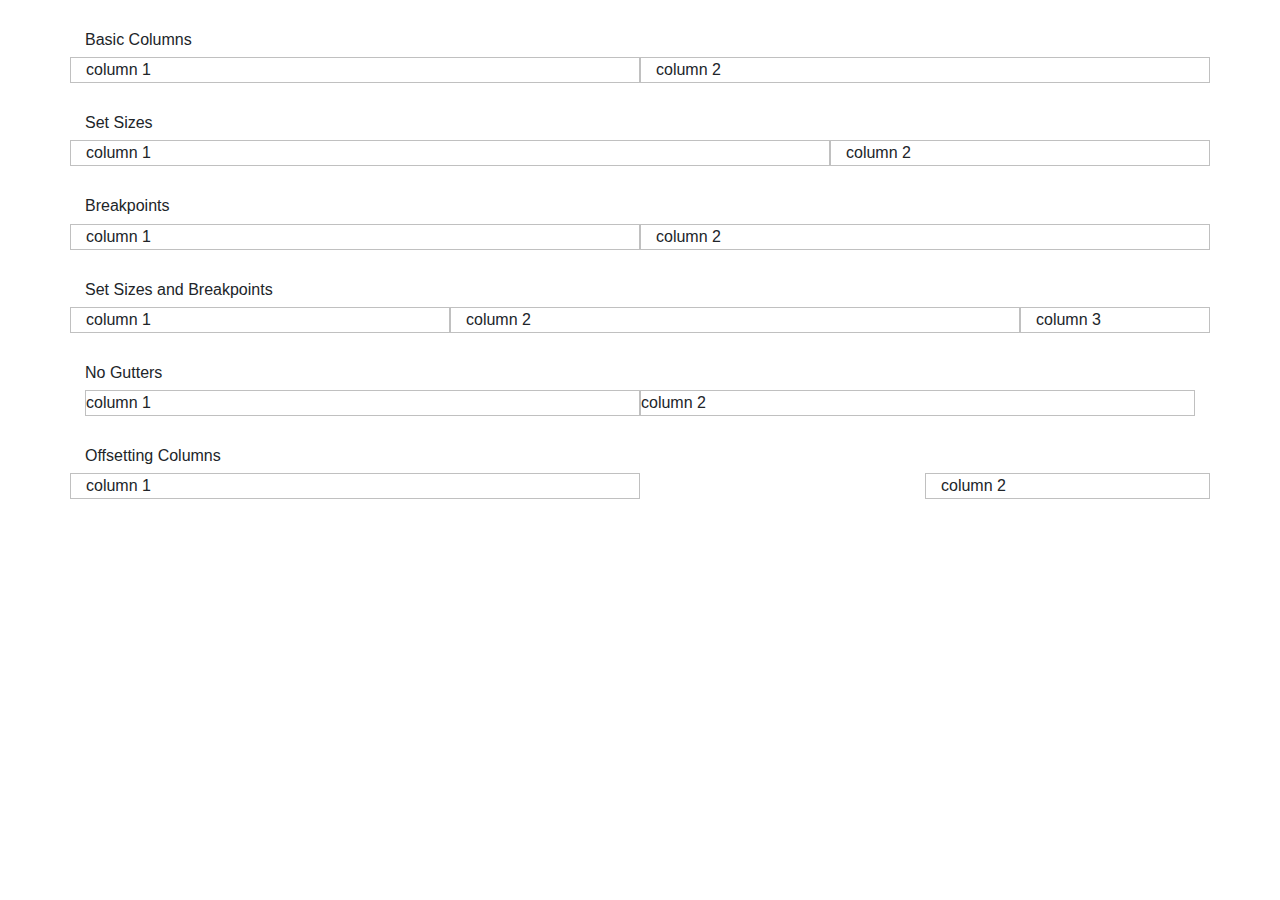
<file: CSS_BOOTSTRAP/01-Grid_Systems/index.html>
<!DOCTYPE html>
<html lang="en">
    <head>
        <!-- Required Meta Tags -->
        <meta charset="utf-8">
        <meta name="viewport" content="width=device-width, initial-scale=1, shrink-to-fit=no">
        <!-- Bootstrap CSS -->
        <link rel="stylesheet" href="https://maxcdn.bootstrapcdn.com/bootstrap/4.0.0/css/bootstrap.min.css" integrity="sha384-Gn5384xqQ1aoWXA+058RXPxPg6fy4IWvTNh0E263XmFcJlSAwiGgFAW/dAiS6JXm" crossorigin="anonymous">
        <title>Hello</title>
        <style type="text/css">
            .row div {
                border: 1px solid silver;
            }
        </style>
    </head>

    <body>
        <div class="container" style="margin-top:30px;">
            <h6>Basic Columns</h6>
            <div class="row">
                <div class="col">column 1</div>
                <div class="col">column 2</div>
            </div>
        </div>

        <div class="container" style="margin-top:30px;">
            <h6>Set Sizes</h6>
            <div class="row">
                <div class="col-8">column 1</div>
                <div class="col-4">column 2</div>
            </div>
        </div>

        <div class="container" style="margin-top:30px;">
            <h6>Breakpoints</h6>
            <!-- xs sm md lg xl-->
            <div class="row">
                <div class="col-sm">column 1</div>
                <div class="col-sm">column 2</div>
            </div>
        </div>


        <div class="container" style="margin-top:30px;">
            <h6>Set Sizes and Breakpoints</h6>
            <div class="row">
                <div class="col-sm-4">column 1</div>
                <div class="col-sm-6">column 2</div>
                <div class="col-sm-2">column 3</div>
            </div>
        </div>


        <div class="container" style="margin-top:30px;">
            <h6>No Gutters</h6>    
            <div class="row no-gutters">
                <div class="col">column 1</div>
                <div class="col">column 2</div>
            </div>
        </div>

        
        <div class="container" style="margin-top:30px;">
            <h6>Offsetting Columns</h6>
            <div class="row">
                <div class="col-sm-6">column 1</div>
                <div class="col-sm-3 offset-sm-3">column 2</div>
            </div>
        </div>
    </body>
</html>
</file>
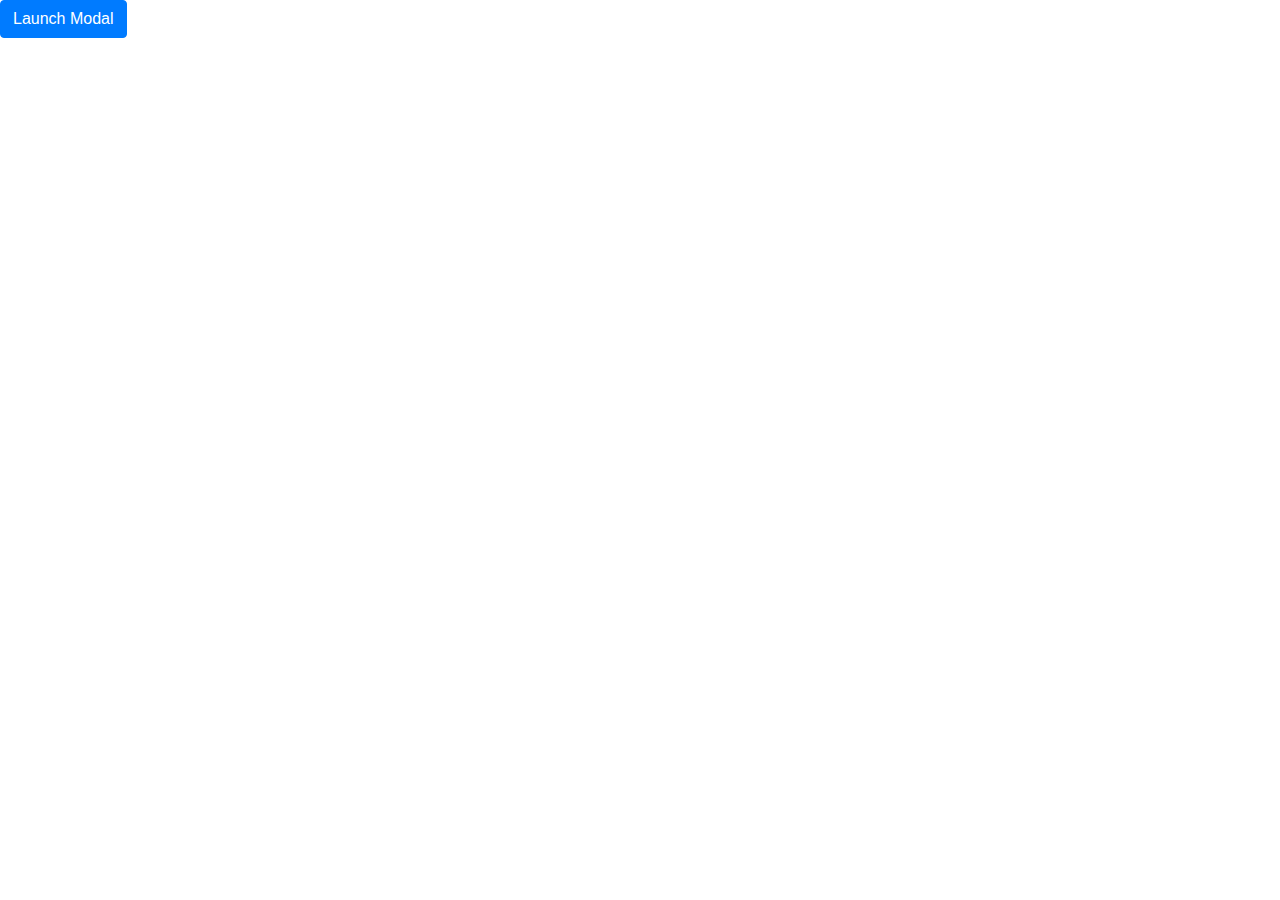
<file: CSS_BOOTSTRAP/03-Modals/index.html>
<!DOCTYPE html>
<html lang="en">
  <head>
    <!-- Required meta tags -->
    <meta charset="utf-8" />
    <meta
      name="viewport"
      content="width=device-width, initial-scale=1, shrink-to-fit=no"
    />
    <!-- Bootstrap CSS -->
    <link
      rel="stylesheet"
      href="https://maxcdn.bootstrapcdn.com/bootstrap/4.0.0/css/bootstrap.min.css"
      integrity="sha384-Gn5384xqQ1aoWXA+058RXPxPg6fy4IWvTNh0E263XmFcJlSAwiGgFAW/dAiS6JXm"
      crossorigin="anonymous"
    />
    <title>Hello</title>
    <style type="text/css">
      .row div {
        border: 1px solid silver;
      }
    </style>
  </head>

  <body>

    <button class="btn btn-primary" data-toggle="modal" data-target="#myModal">Launch Modal</button>

    <div class="modal fade" id="myModal">
        <div class="modal-dialog">
            <div class="modal-content">
                <div class="modal-header">
                    <h5 class="modal-title">Hello</h5>
                    <button type="button" class="close" data-dismiss="modal" aria-label="Close">
                        <span aria-hidden="true">&times;</span>
                    </button>
                </div>
                <div class="modal-body">
                    <p>Modal body text</p>
                </div>
                <div class="modal-footer">
                    <button type="button" class="btn btn-primary">Save Changes</button>
                    <button class="btn btn-secondary" data-dismiss="modal">Cancel</button>
                </div>
            </div>
        </div>

    </div>



    <!-- Optional JavaScript -->
    <!-- jQuery first, then Popper.js, then Bootstrap JS -->
    <script
      src="https://code.jquery.com/jquery-3.2.1.slim.min.js"
      integrity="sha384-KJ3o2DKtIkvYIK3UENzmM7KCkRr/rE9/Qpg6aAZGJwFDMVNA/GpGFF93hXpG5KkN"
      crossorigin="anonymous"
    ></script>
    <script
      src="https://cdnjs.cloudflare.com/ajax/libs/popper.js/1.12.9/umd/popper.min.js"
      integrity="sha384-ApNbgh9B+Y1QKtv3Rn7W3mgPxhU9K/ScQsAP7hUibX39j7fakFPskvXusvfa0b4Q"
      crossorigin="anonymous"
    ></script>
    <script
      src="https://maxcdn.bootstrapcdn.com/bootstrap/4.0.0/js/bootstrap.min.js"
      integrity="sha384-JZR6Spejh4U02d8jOt6vLEHfe/JQGiRRSQQxSfFWpi1MquVdAyjUar5+76PVCmYl"
      crossorigin="anonymous"
    ></script>
  </body>
</html>
</file>
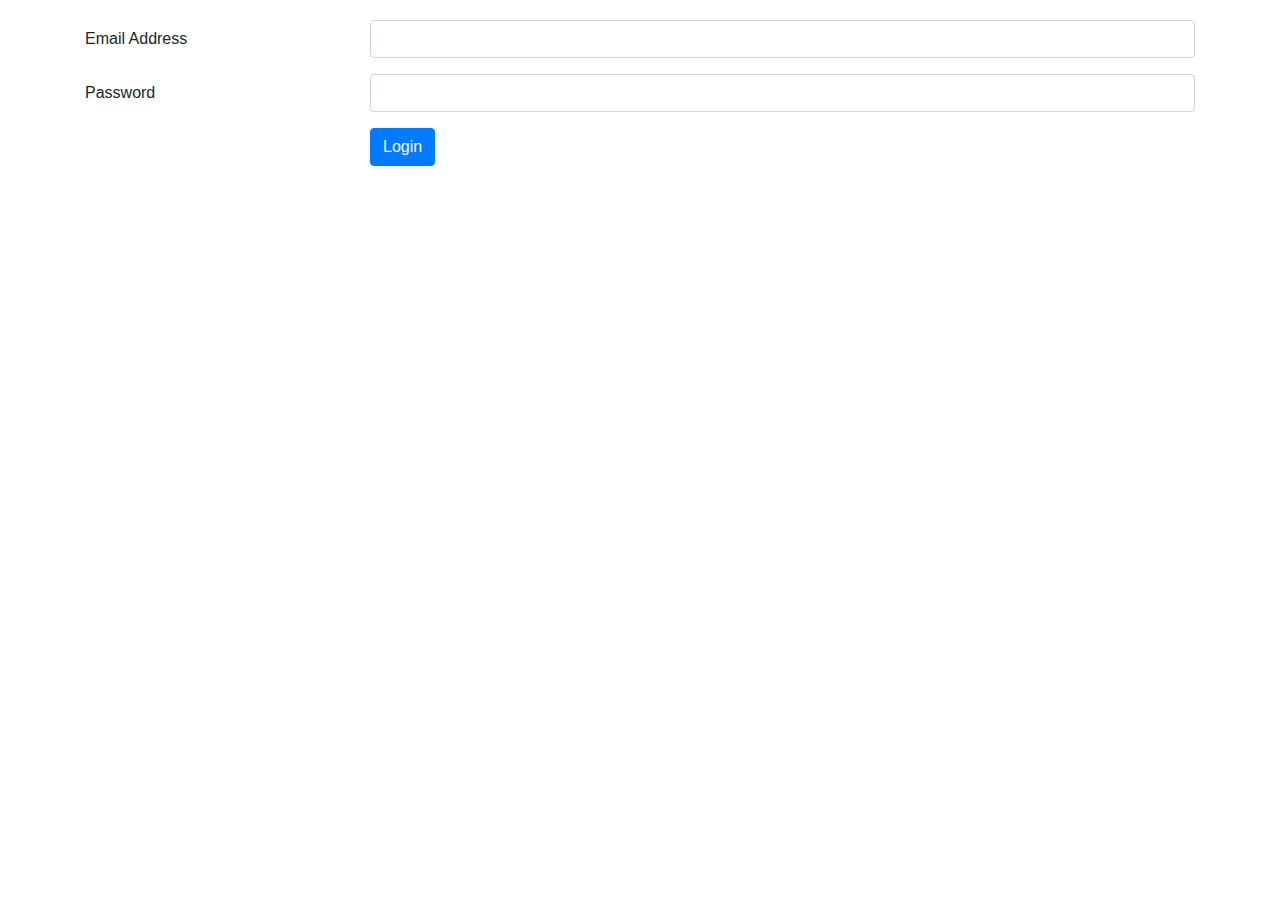
<file: CSS_BOOTSTRAP/04-Forms/index.html>
<!DOCTYPE html>
<html lang="en">
  <head>
    <!-- Required meta tags -->
    <meta charset="utf-8" />
    <meta
      name="viewport"
      content="width=device-width, initial-scale=1, shrink-to-fit=no"
    />
    <!-- Bootstrap CSS -->
    <link
      rel="stylesheet"
      href="https://maxcdn.bootstrapcdn.com/bootstrap/4.0.0/css/bootstrap.min.css"
      integrity="sha384-Gn5384xqQ1aoWXA+058RXPxPg6fy4IWvTNh0E263XmFcJlSAwiGgFAW/dAiS6JXm"
      crossorigin="anonymous"
    />
    <title>Hello</title>
  </head>
  <body>
    <div class="container" style="margin-top: 20px;">
      <form>
        <div class="form-group row">
          <label class="col-sm-3 col-form-label" for="email">Email Address</label>
          <div class="col-sm-9">
            <input type="text" class="form-control" id="email" />
          </div>
        </div>

        <div class="form-group row">
          <label class="col-sm-3 col-form-label" for="password">Password</label>
          <div class="col-sm-9">
            <input type="password" class="form-control" id="password"/>
          </div>
        </div>

        <div class="row">
            <div class="col-sm-9 offset-sm-3">
                <button type="submit" class="btn btn-primary">Login</button>
            </div>
        </div>
      </form>
    </div>

    <!-- Optional JavaScript -->
    <!-- jQuery first, then Popper.js, then Bootstrap JS -->
    <script
      src="https://code.jquery.com/jquery-3.2.1.slim.min.js"
      integrity="sha384-KJ3o2DKtIkvYIK3UENzmM7KCkRr/rE9/Qpg6aAZGJwFDMVNA/GpGFF93hXpG5KkN"
      crossorigin="anonymous"
    ></script>
    <script
      src="https://cdnjs.cloudflare.com/ajax/libs/popper.js/1.12.9/umd/popper.min.js"
      integrity="sha384-ApNbgh9B+Y1QKtv3Rn7W3mgPxhU9K/ScQsAP7hUibX39j7fakFPskvXusvfa0b4Q"
      crossorigin="anonymous"
    ></script>
    <script
      src="https://maxcdn.bootstrapcdn.com/bootstrap/4.0.0/js/bootstrap.min.js"
      integrity="sha384-JZR6Spejh4U02d8jOt6vLEHfe/JQGiRRSQQxSfFWpi1MquVdAyjUar5+76PVCmYl"
      crossorigin="anonymous"
    ></script>
  </body>
</html>
</file>
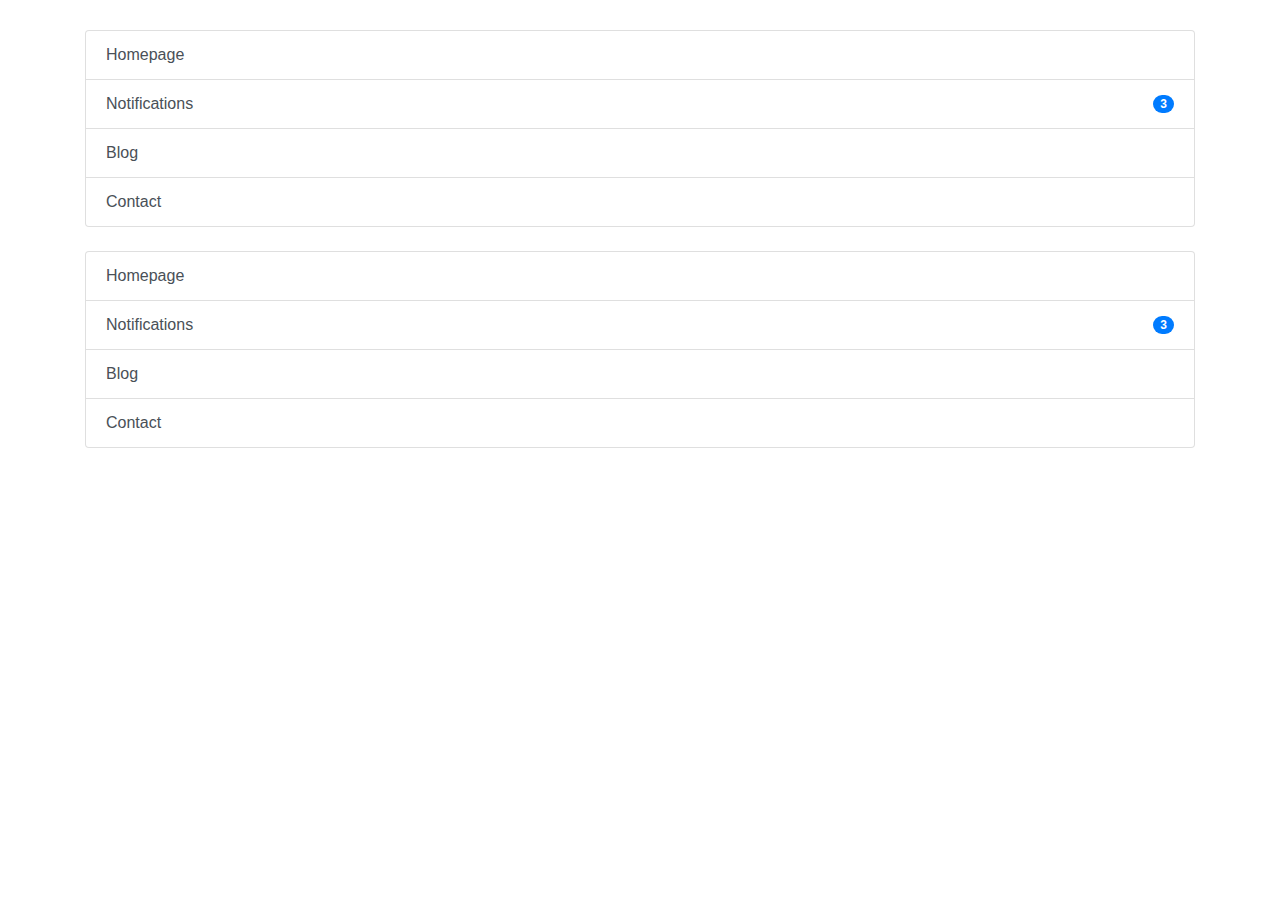
<file: CSS_BOOTSTRAP/05-List_Groups/index.html>
<!doctype html>
<html lang="en">
    <head>
        <!-- Required meta tags -->
        <meta charset="utf-8">
        <meta name="viewport" content="width=device-width, initial-scale=1, shrink-to-fit=no">
        <!-- Bootstrap CSS -->
        <link rel="stylesheet" href="https://maxcdn.bootstrapcdn.com/bootstrap/4.0.0/css/bootstrap.min.css" integrity="sha384-Gn5384xqQ1aoWXA+058RXPxPg6fy4IWvTNh0E263XmFcJlSAwiGgFAW/dAiS6JXm" crossorigin="anonymous">
        <title>Hello, world!</title>
    </head>
    <body>
        
        <div class="container" style="margin-top:30px">

            <div class="list-group">
                <a href="#" class="list-group-item list-group-item-action">
                    Homepage
                </a>

                <a href="#" class="list-group-item list-group-item-action d-flex justify-content-between align-items-center">
                    Notifications
                    <span class="badge badge-primary badge-pill ">3</span>
                </a>

                <a href="#" class="list-group-item list-group-item-action">
                    Blog
                </a>

                <a href="#" class="list-group-item list-group-item-action">
                    Contact
                </a>
            </div>

            <br />

            <!-- Same thing but using a list -->
            <ul class="list-group">
                <li class="list-group-item list-group-item-action">
                    Homepage
                </li>

                <li class="list-group-item list-group-item-action d-flex justify-content-between align-items-center">
                    Notifications
                    <span class="badge badge-primary badge-pill ">3</span>
                </li>

                <li class="list-group-item list-group-item-action">
                    Blog
                </li>

                <li class="list-group-item list-group-item-action">
                    Contact
                </li>
            </ul>

            
            
            
        </div>

        <!-- Optional JavaScript -->
        <!-- jQuery first, then Popper.js, then Bootstrap JS -->
        <script src="https://code.jquery.com/jquery-3.2.1.slim.min.js" integrity="sha384-KJ3o2DKtIkvYIK3UENzmM7KCkRr/rE9/Qpg6aAZGJwFDMVNA/GpGFF93hXpG5KkN" crossorigin="anonymous"></script>
        <script src="https://cdnjs.cloudflare.com/ajax/libs/popper.js/1.12.9/umd/popper.min.js" integrity="sha384-ApNbgh9B+Y1QKtv3Rn7W3mgPxhU9K/ScQsAP7hUibX39j7fakFPskvXusvfa0b4Q" crossorigin="anonymous"></script>
        <script src="https://maxcdn.bootstrapcdn.com/bootstrap/4.0.0/js/bootstrap.min.js" integrity="sha384-JZR6Spejh4U02d8jOt6vLEHfe/JQGiRRSQQxSfFWpi1MquVdAyjUar5+76PVCmYl" crossorigin="anonymous"></script>
    
    </body>
</html>
</file>
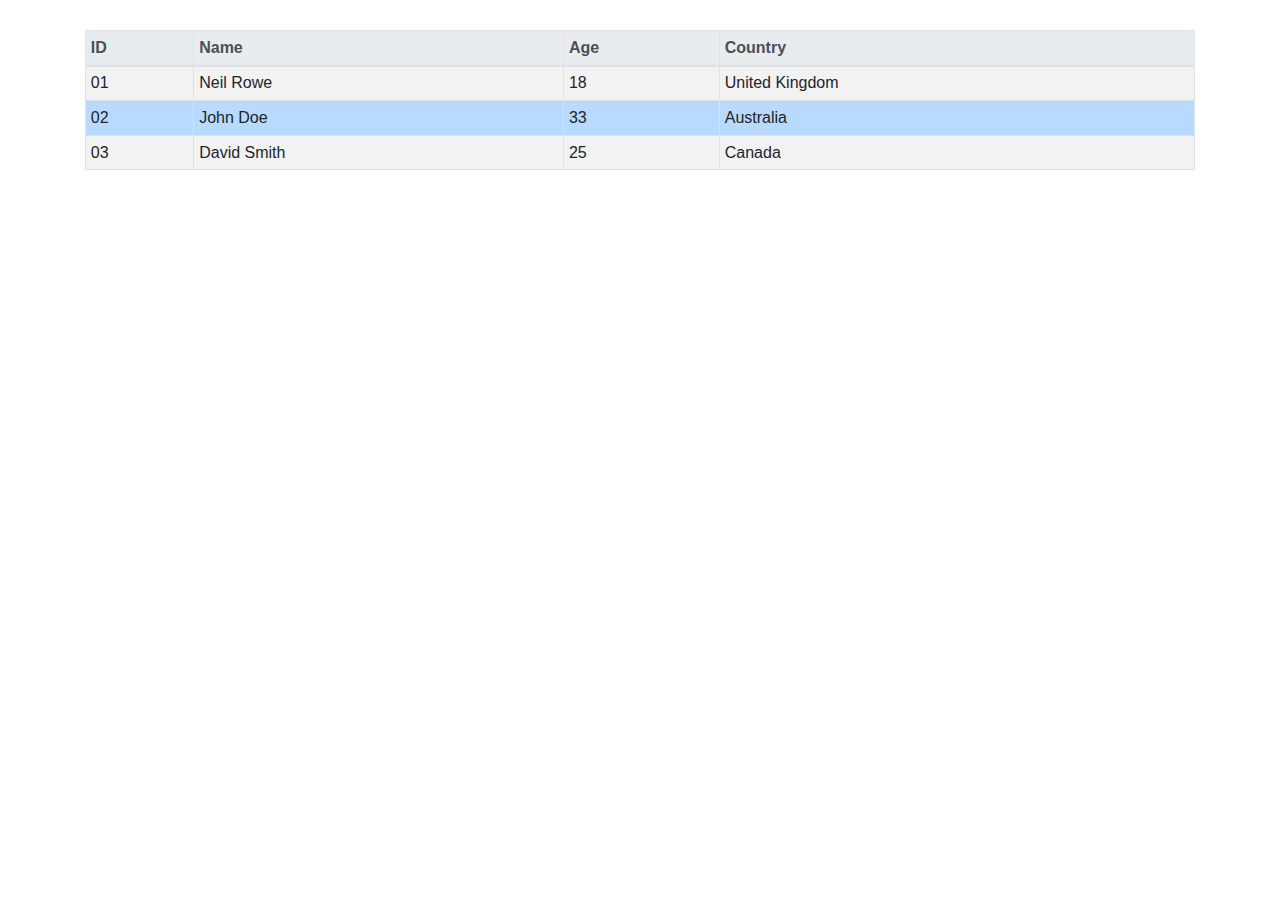
<file: CSS_BOOTSTRAP/07-Tables/index.html>
<!doctype html>
<html lang="en">
    <head>
        <!-- Required meta tags -->
        <meta charset="utf-8">
        <meta name="viewport" content="width=device-width, initial-scale=1, shrink-to-fit=no">
        <!-- Bootstrap CSS -->
        <link rel="stylesheet" href="https://maxcdn.bootstrapcdn.com/bootstrap/4.0.0/css/bootstrap.min.css" integrity="sha384-Gn5384xqQ1aoWXA+058RXPxPg6fy4IWvTNh0E263XmFcJlSAwiGgFAW/dAiS6JXm" crossorigin="anonymous">
        <title>Hello, world!</title>
    </head>
    <body>
        
        <div class="container" style="margin-top:30px">
            
            <table class="table table-striped table-bordered table-hover table-sm">
                <thead class="thead-light">
                    <tr>
                        <th>ID</th>
                        <th>Name</th>
                        <th>Age</th>
                        <th>Country</th>
                    </tr>
                </thead>
                <tbody>
                    <tr>
                        <td>01</td>
                        <td>Neil Rowe</td>
                        <td>18</td>
                        <td>United Kingdom</td>
                    </tr>
                    <tr class="table-primary">
                        <td>02</td>
                        <td>John Doe</td>
                        <td>33</td>
                        <td>Australia</td>
                    </tr>
                    <tr>
                        <td>03</td>
                        <td>David Smith</td>
                        <td>25</td>
                        <td>Canada</td>
                    </tr>
                </tbody>
            </table>
            
        </div>

        <!-- Optional JavaScript -->
        <!-- jQuery first, then Popper.js, then Bootstrap JS -->
        <script src="https://code.jquery.com/jquery-3.2.1.slim.min.js" integrity="sha384-KJ3o2DKtIkvYIK3UENzmM7KCkRr/rE9/Qpg6aAZGJwFDMVNA/GpGFF93hXpG5KkN" crossorigin="anonymous"></script>
        <script src="https://cdnjs.cloudflare.com/ajax/libs/popper.js/1.12.9/umd/popper.min.js" integrity="sha384-ApNbgh9B+Y1QKtv3Rn7W3mgPxhU9K/ScQsAP7hUibX39j7fakFPskvXusvfa0b4Q" crossorigin="anonymous"></script>
        <script src="https://maxcdn.bootstrapcdn.com/bootstrap/4.0.0/js/bootstrap.min.js" integrity="sha384-JZR6Spejh4U02d8jOt6vLEHfe/JQGiRRSQQxSfFWpi1MquVdAyjUar5+76PVCmYl" crossorigin="anonymous"></script>
    
    </body>
</html>
</file>
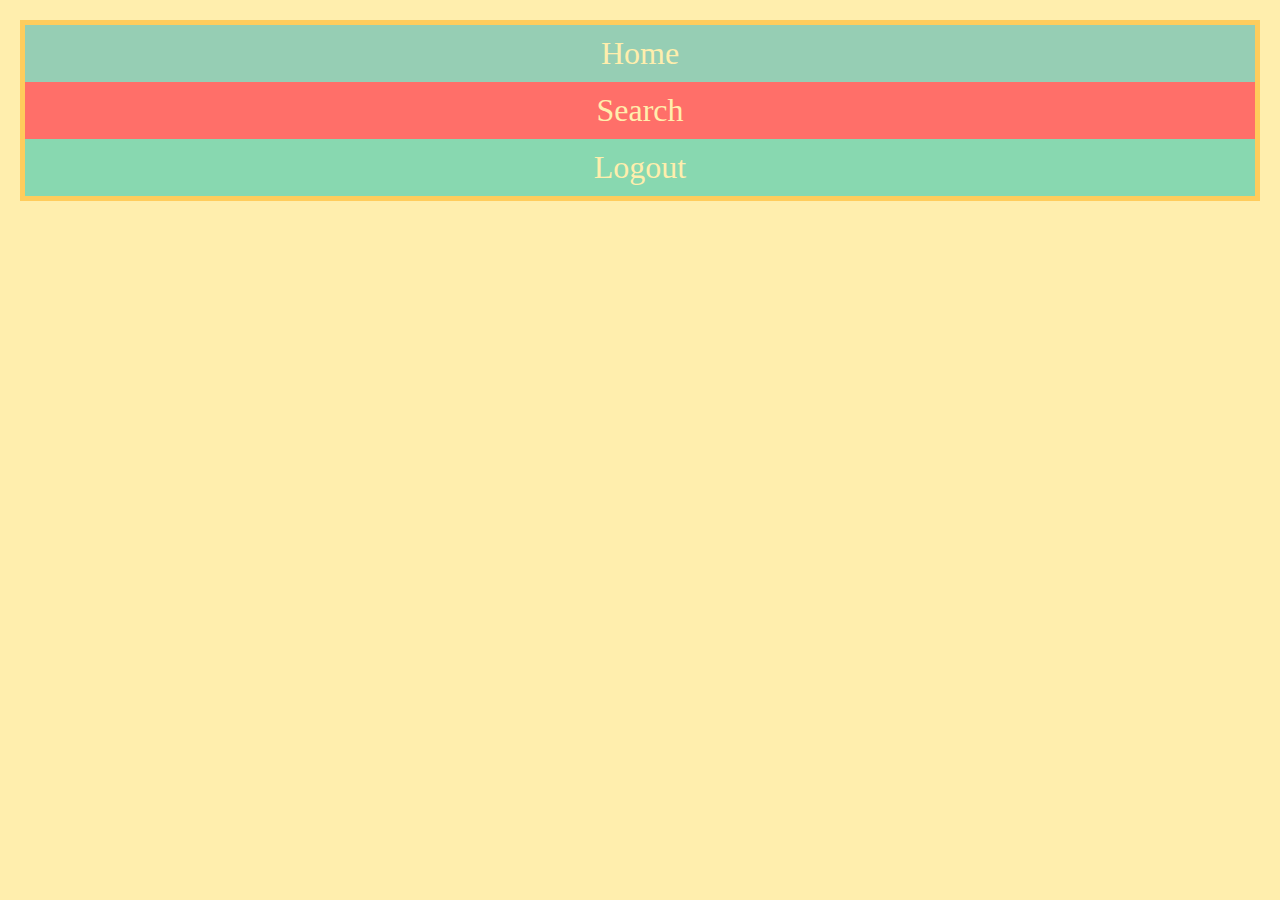
<file: CSS_FLEXBOX/01-Axis/index.html>
<html>
    <head>
        <link rel="stylesheet" href="basic.css">
        <link rel="stylesheet" href="index.css">
    </head>
    <body>
        <nav class="container">
            <div>Home</div>
            <div>Search</div>
            <div>Logout</div>
        </nav>
    </body>
</html>
</file>
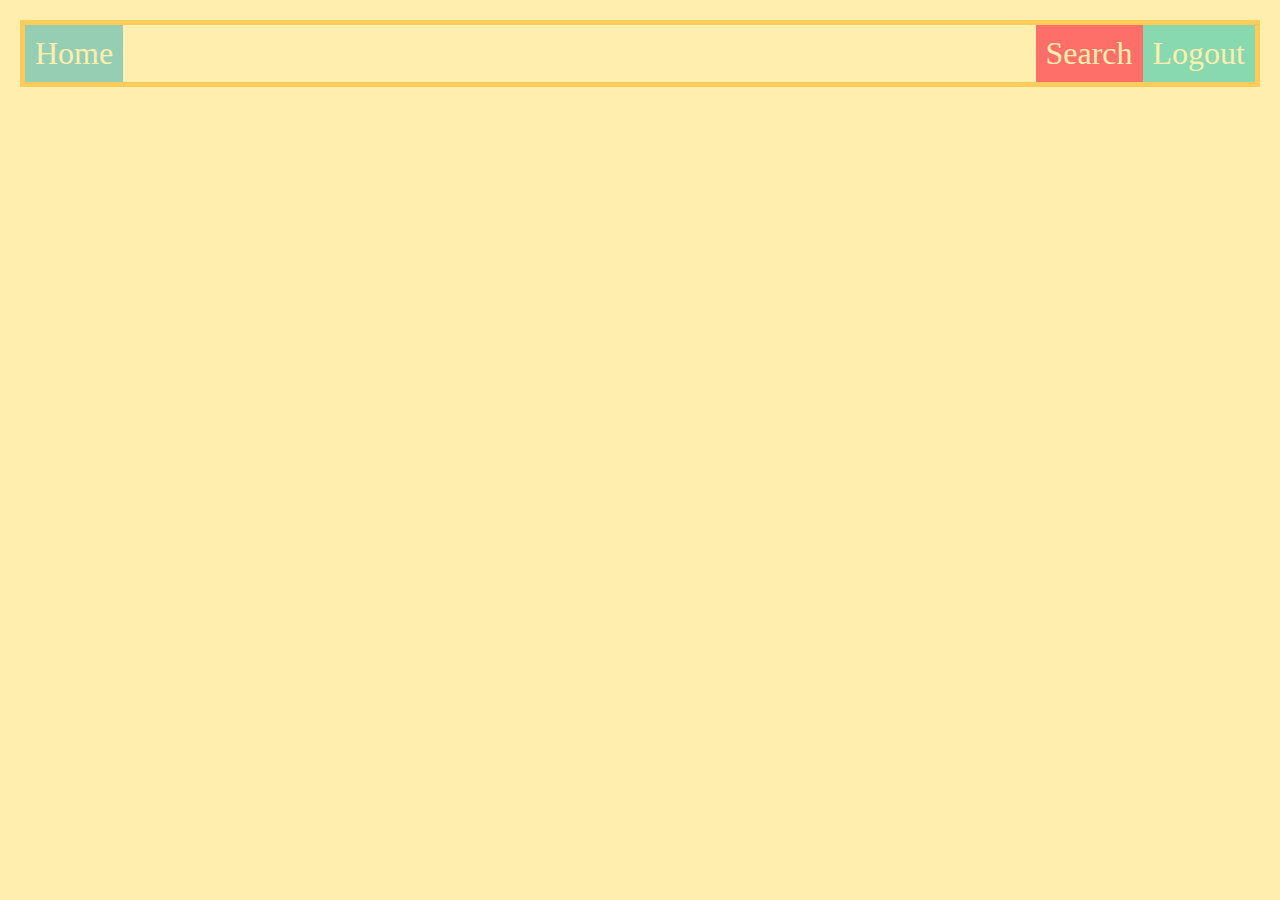
<file: CSS_FLEXBOX/03-Positioning/index.html>
<html>
    <head>
        <link rel="stylesheet" href="basic.css">
        <link rel="stylesheet" href="index.css">
    </head>
    <body>
        <div class="container">
            <div class="home">Home</div>
            <div class="search">Search</div>
            <div class="logout">Logout</div>
        </div>
    </body>
</html>
</file>
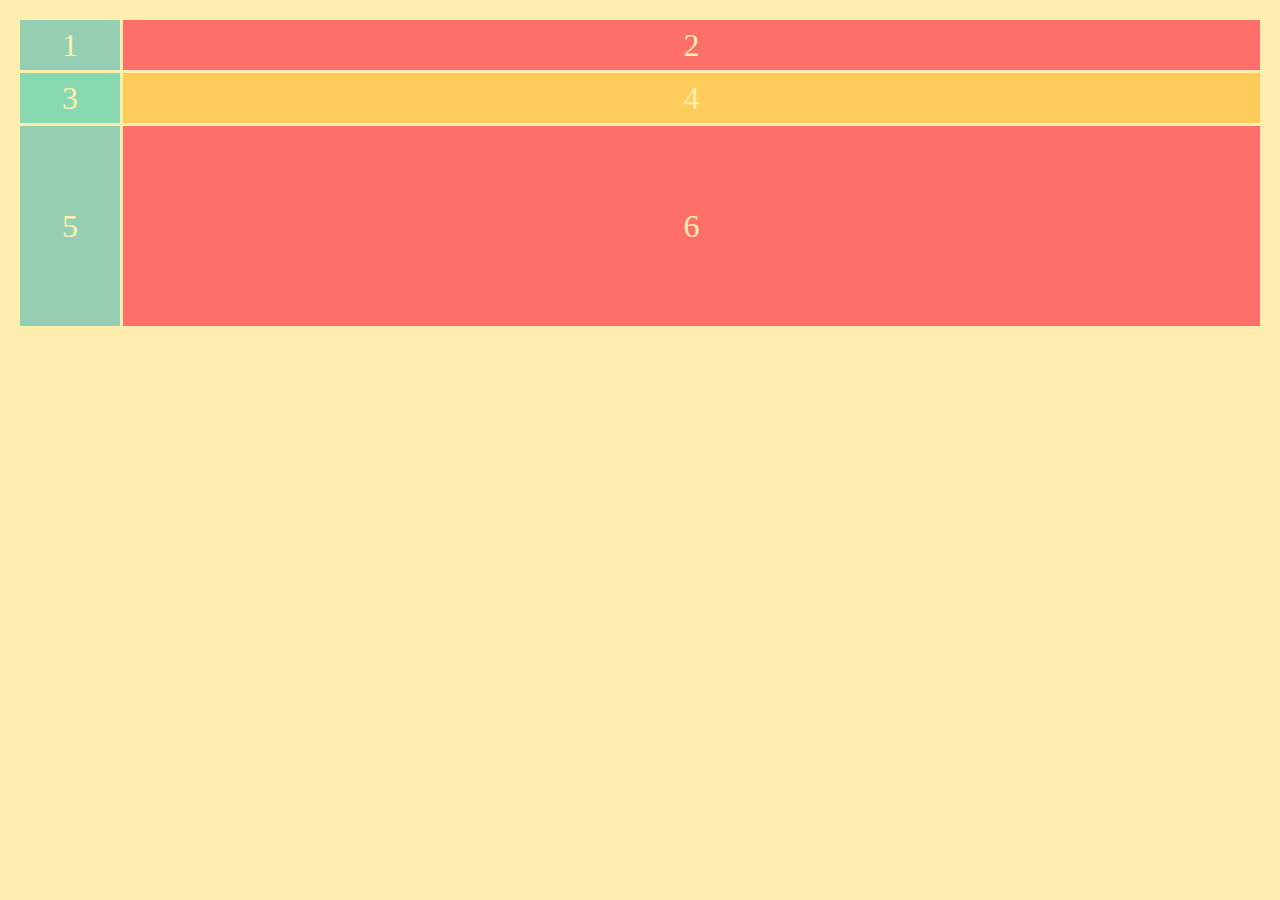
<file: CSS_GRID/01-Intro/index.html>
<html>
    <head>
        <link rel="stylesheet" href="index.css">

        <style>
            .container {
                display: grid;
                grid-template-columns: 100px auto;
                grid-template-rows: 50px 50px 200px;
                grid-gap: 3px;
            }
        </style>
    </head>

    <body>
        <div class="container">
            <div>1</div>
            <div>2</div>
            <div>3</div>
            <div>4</div>
            <div>5</div>
            <div>6</div>
        </div>
    </body>
</html>
</file>
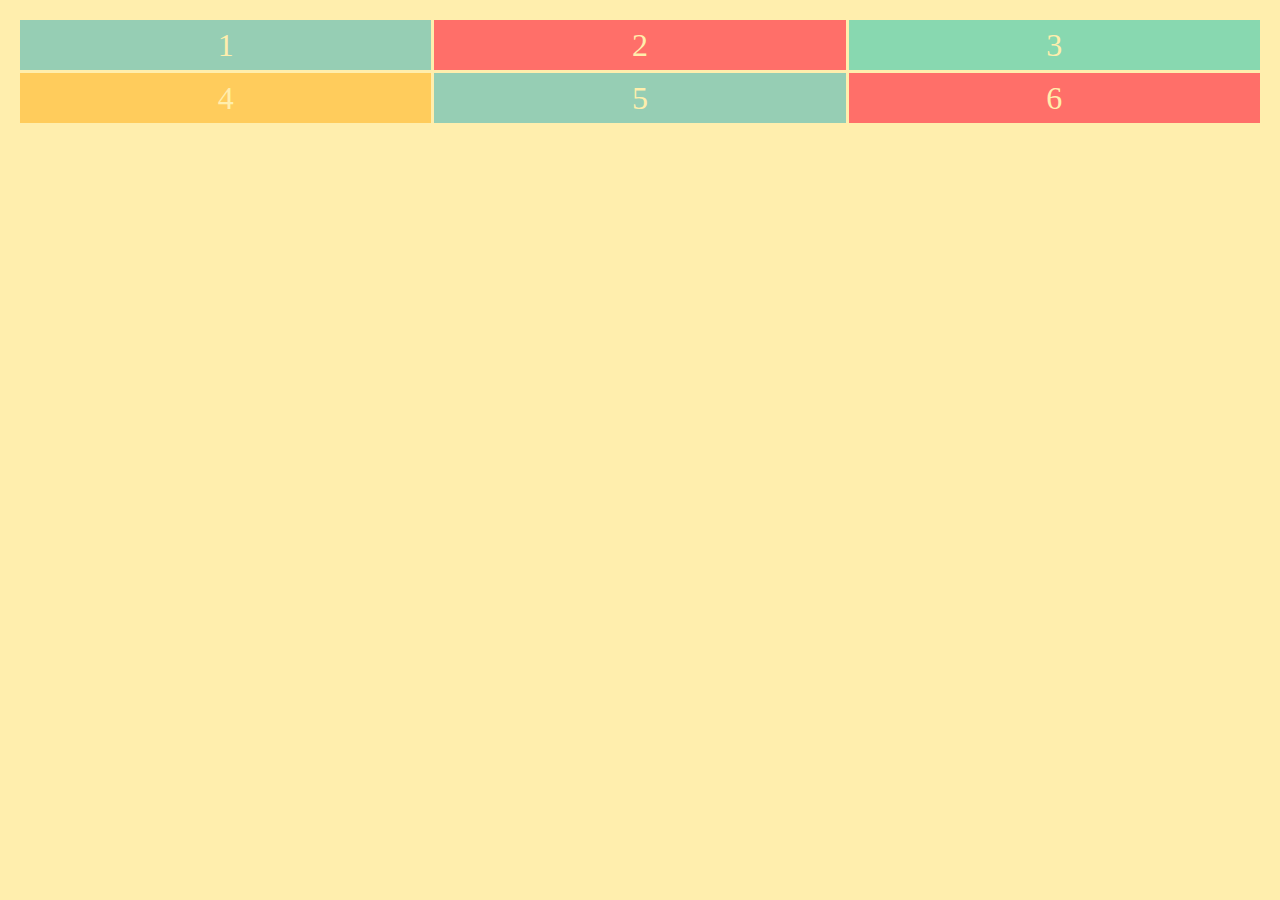
<file: CSS_GRID/02-Fraction_Units_Repeat/index.html>
<html>
    <head>
        <link rel="stylesheet" href="index.css">
        <link rel="stylesheet" href="basic.css">
    </head>

    <body>
        <div class="container">
            <div>1</div>
            <div>2</div>
            <div>3</div>
            <div>4</div>
            <div>5</div>
            <div>6</div>
        </div>
    </body>
</html>
</file>
<file: CSS_FLEXBOX/01-Axis/basic.css>
.container > div {
    padding: 10px;
    text-align: center;
    font-size: 2em;
    color: #ffeead;
  }
  
  html, body {
    background-color: #ffeead;
    margin: 10px;
  }
  
  .container > div:nth-child(1) {
    background-color: #96ceb4;	
  }
  
  .container > div:nth-child(2) {
    background-color: #ff6f69;
  }
  
  .container > div:nth-child(3) {
    background-color: #88d8b0;
  }
</file>
<file: CSS_FLEXBOX/01-Axis/index.css>
.container {
    border: 5px solid #ffcc5c;
    display: flex;
    /* flex-direction default is row so the main axis is horizontal */
    flex-direction: column;
}
</file>
<file: CSS_FLEXBOX/03-Positioning/basic.css>
.container > div {
    padding: 10px;
    text-align: center;
    font-size: 2em;
    color: #ffeead;
  }
  
  html, body {
    background-color: #ffeead;
    margin: 10px;
  }
  
  .container > div:nth-child(1n) {
    background-color: #96ceb4;	
  }
  
  .container > div:nth-child(3n) {
    background-color: #88d8b0;
  }
  
  .container > div:nth-child(2n) {
    background-color: #ff6f69;
  }
  
  .container > div:nth-child(4n) {
    background-color: #ffcc5c;
  }
</file>
<file: CSS_FLEXBOX/03-Positioning/index.css>
.container {
    border: 5px solid #ffcc5c;
    display: flex;
    justify-content: flex-end;
}

/*
.logout {
    margin-left: auto;
}
*/

.home {
    margin-right: auto;
}
</file>
<file: CSS_GRID/01-Intro/index.css>
.container > div {
    display: flex;
    justify-content: center;
    align-items: center;
    font-size: 2em;
    color: #ffeead;
}

html, body {
  background-color: #ffeead;
  margin: 10px;
}

.container > div:nth-child(1n) {
  background-color: #96ceb4;	
}

.container > div:nth-child(3n) {
  background-color: #88d8b0;
}

.container > div:nth-child(2n) {
      background-color: #ff6f69;
}

.container > div:nth-child(4n) {
      background-color: #ffcc5c;
}
</file>
<file: CSS_GRID/02-Fraction_Units_Repeat/index.css>
.container {
    display: grid;
    grid-template: repeat(2, 50px) / repeat(3, 1fr);
    grid-gap: 3px;
}
</file>
<file: CSS_GRID/02-Fraction_Units_Repeat/basic.css>
.container > div {
    display: flex;
    justify-content: center;
    align-items: center;
    font-size: 2em;
    color: #ffeead;
}

html, body {
  background-color: #ffeead;
  margin: 10px;
}

.container > div:nth-child(1n) {
  background-color: #96ceb4;	
}

.container > div:nth-child(3n) {
  background-color: #88d8b0;
}

.container > div:nth-child(2n) {
      background-color: #ff6f69;
}

.container > div:nth-child(4n) {
      background-color: #ffcc5c;
}
</file>
